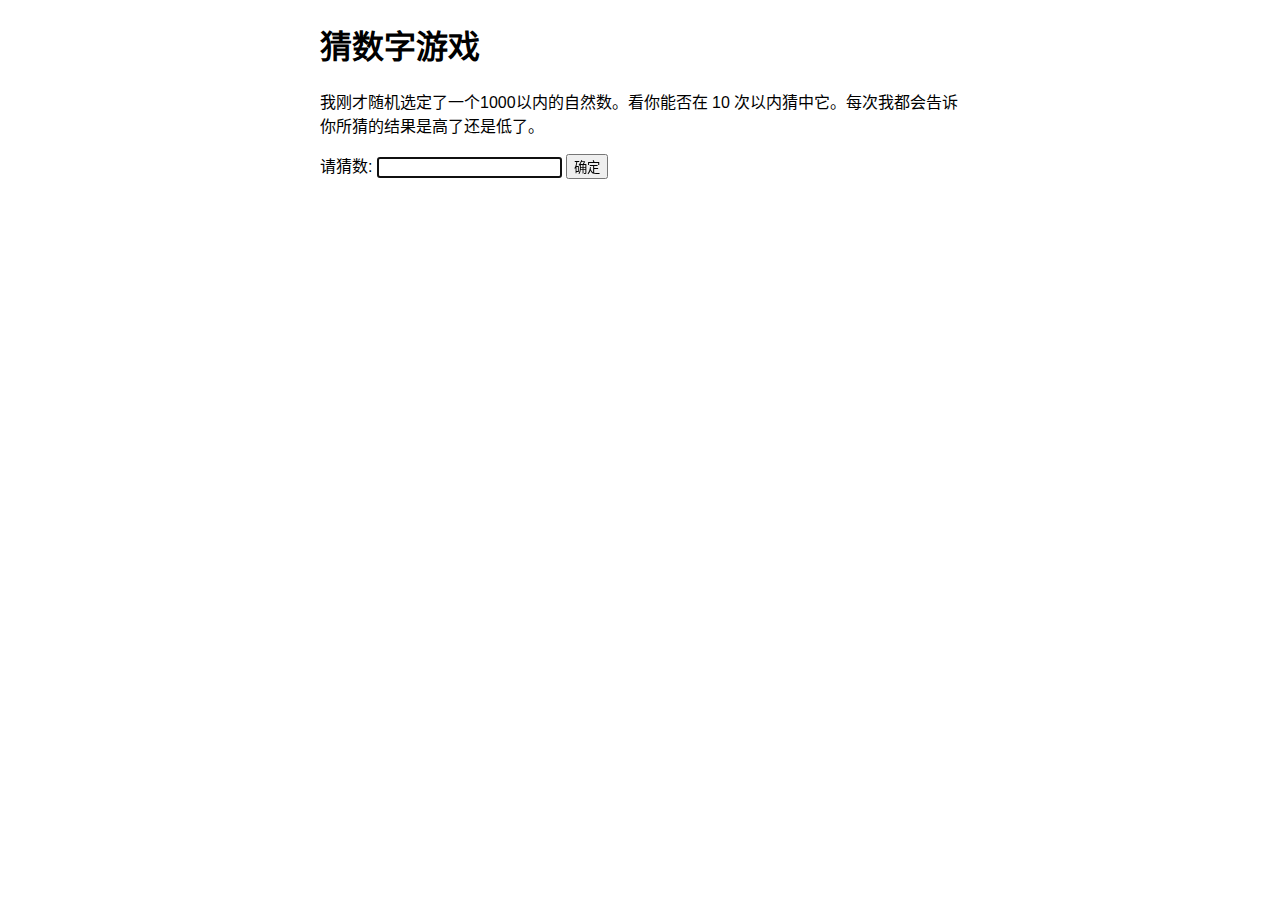
<file: 猜数字游戏/index.html>
<!DOCTYPE html>
<html lang="zh-CN">
  <head>
    <meta charset="utf-8">

    <title>猜数字游戏</title>

    <style>
      html {
        font-family: sans-serif
      }
      body {
        width: 50%;
        max-width: 800px;
        min-width: 480px;
        margin: 0 auto
      }
      .lastResult { 
        color: white;
        width: 20% ;
        height: 20%;
        padding: 3px;
        text-align:center;
      }
      .lowOrHi{
        width:15%;
        padding: 3px;
        text-align: center;
        background-position: center;
      }
    </style>
  </head>

  <body>
    <h1>猜数字游戏</h1>

    <p>我刚才随机选定了一个1000以内的自然数。看你能否在 10 次以内猜中它。每次我都会告诉你所猜的结果是高了还是低了。</p>

    <div class="form">
      <label for="guessField">请猜数: </label>
      <input type="text" id="guessField" class="guessField">
      <input type="submit" value="确定" class="guessSubmit">
      <label class="guessChance"></label>
    </div>

    <div class="resultParas">
      <p class="guesses"></p>
      <p class="lastResult"></p>
      <p class="lowOrHi"></p>
    </div>

    <script>
      
      //let randomNumber = Math.floor(Math.random()*1000)+1;
      const guesses = document.querySelector('.guesses');
      const lastResult = document.querySelector('.lastResult');
      const lowOrHi = document.querySelector('.lowOrHi');
      const guessChance = document.querySelector('.guessChance');

      const guessSubmit = document.querySelector('.guessSubmit');
      const guessField = document.querySelector('.guessField');

      let guessCount = 1;
      let reminderCount = 10;
      let resetButton;
      guessField.focus();

      function checkGuess(){
          let userGuess = guessField.value;
          fetch('http://45.77.31.73:2233/?userGuess='+userGuess+'&guessCount='+guessCount).then(function(response){
            response.text().then(function(text){
              var resultReturned=text;
              if (guessCount === 1) {
              guesses.textContent = '上次猜的数： ';
              }
              guesses.textContent += userGuess+ ' ';

              if (resultReturned === 'right'){
              lastResult.textContent = '恭喜你答对了！';
              lastResult.style.backgroundColor = 'green';
              lowOrHi.textContent = '';
              setGameOver();
              }else if (guessCount === 10){
              lastResult.textContent = '!!!Game Over!!!';
              lastResult.style.textAlign = 'center';
              lastResult.style.backgroundColor = 'red';
              lastResult.style.fontSize = '200%';
              lastResult.style.padding = '3px';
              lastResult.style.boxShadow = '3px 3px 6px black';
              lastResult.style.width = '50%';
              setGameOver();
            }
              else {
              lastResult.textContent = '猜错了';
              lastResult.style.backgroundColor = 'red';
              if (resultReturned === 'high') {
              lowOrHi.textContent = '猜高了';
              lowOrHi.style.backgroundColor = 'yellow';
              } else if(resultReturned === 'low'){
                  lowOrHi.textContent = '猜低了';
                  lowOrHi.style.backgroundColor = 'gray';
              }
            }
            guessCount++;
            reminderCount--;
            guessChance.textContent = '剩余猜测次数' +' :' + reminderCount;
            guessField.value = ''
            guessField.focus();
            })
          })
      }

      guessSubmit.addEventListener('click',checkGuess);
      document.onkeydown = function(e){
        if (e.keyCode==13 && guessCount != 11){
          checkGuess();
        }
      }
      function setGameOver(){
        guessField.disabled = true;
        guessSubmit.disabled = true;
        lowOrHi.style.display='none';
        resetButton = document.createElement('button');
        resetButton.textContent = '开始游戏';
        document.body.appendChild(resetButton);
        resetButton.addEventListener('click',resetGame);
      }
      function resetGame(){
        guessCount = 1;
        reminderCount =10;
        const resetParas = document.querySelectorAll('.resultParas p');
        for (let i = 0 ; i < resetParas.length;i++){
          resetParas[i].textContent='';
        }
        resetButton.parentNode.removeChild(resetButton);
        guessChance.textContent = '';

        guessField.disabled = false;
        guessSubmit.disabled = false;
        lowOrHi.style.display='block';
        guessField.value = '';
        lastResult.style.padding = '0px';
        lastResult.style.fontSize = '100%';
        lastResult.style.boxShadow = '';
        lastResult.style.textAlign = 'left';
        guessField.focus();
        lowOrHi.style.padding = '0px';

        lastResult.style.backgroundColor = 'white';

      }
    </script>
  </body>
</html>
</file>
